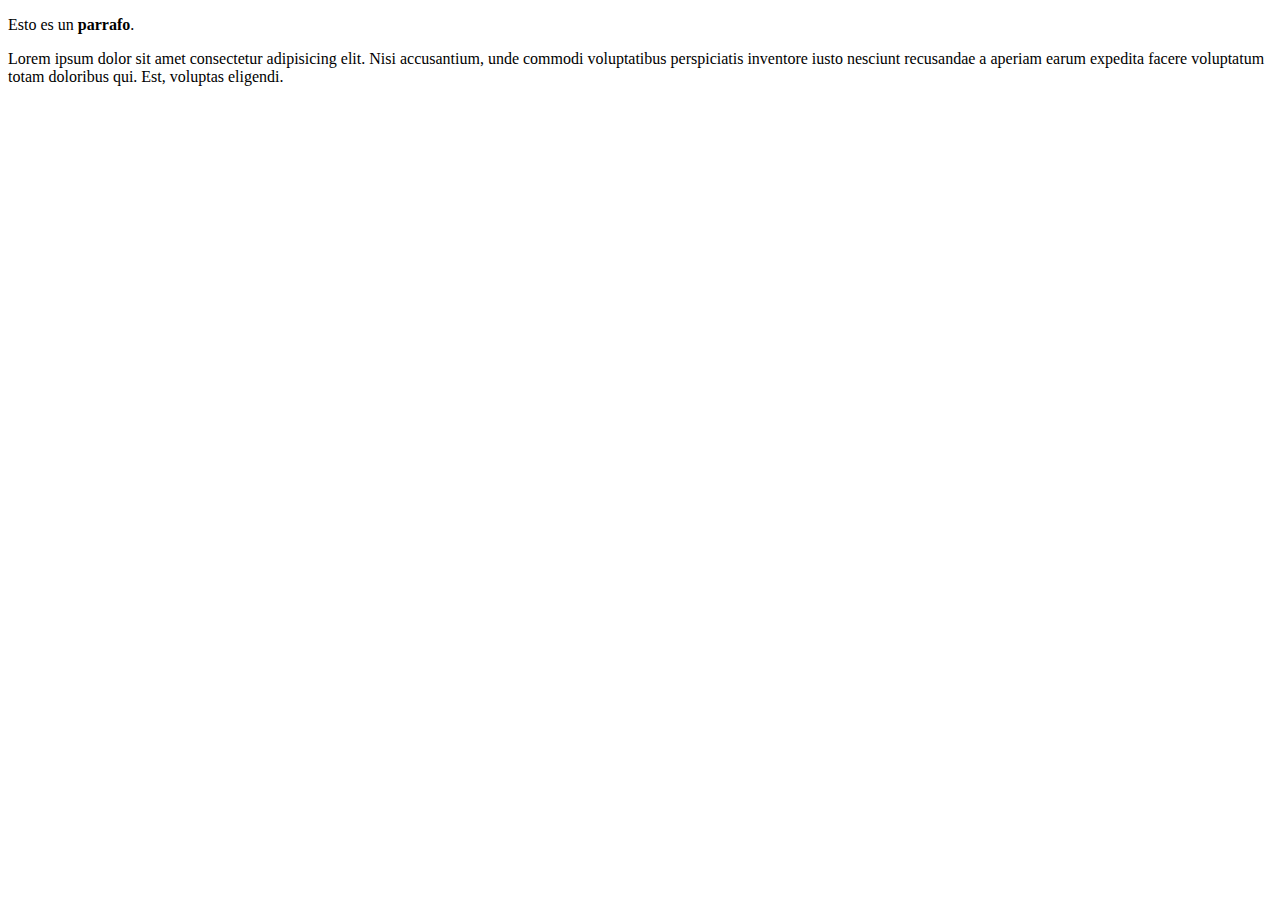
<file: clase-23-5-25/index.html>
<!DOCTYPE html>
<html lang="en">
<head>
    <meta charset="UTF-8">
    <meta name="viewport" content="width=device-width, initial-scale=1.0">
    <title>Document</title>
</head>
<body>
    <p>Esto es un <b>parrafo</b>.</p>
    <p>Lorem ipsum dolor sit amet consectetur adipisicing elit. Nisi accusantium, unde commodi voluptatibus perspiciatis inventore iusto nesciunt recusandae a aperiam earum expedita facere voluptatum totam doloribus qui. Est, voluptas eligendi.</p>
</body>
</html>

<!-- asodifjasjidf
 asodfijasodif
 oiasdjfoiasjdfio
 aosidfjoiasdjfo
-->
</file>
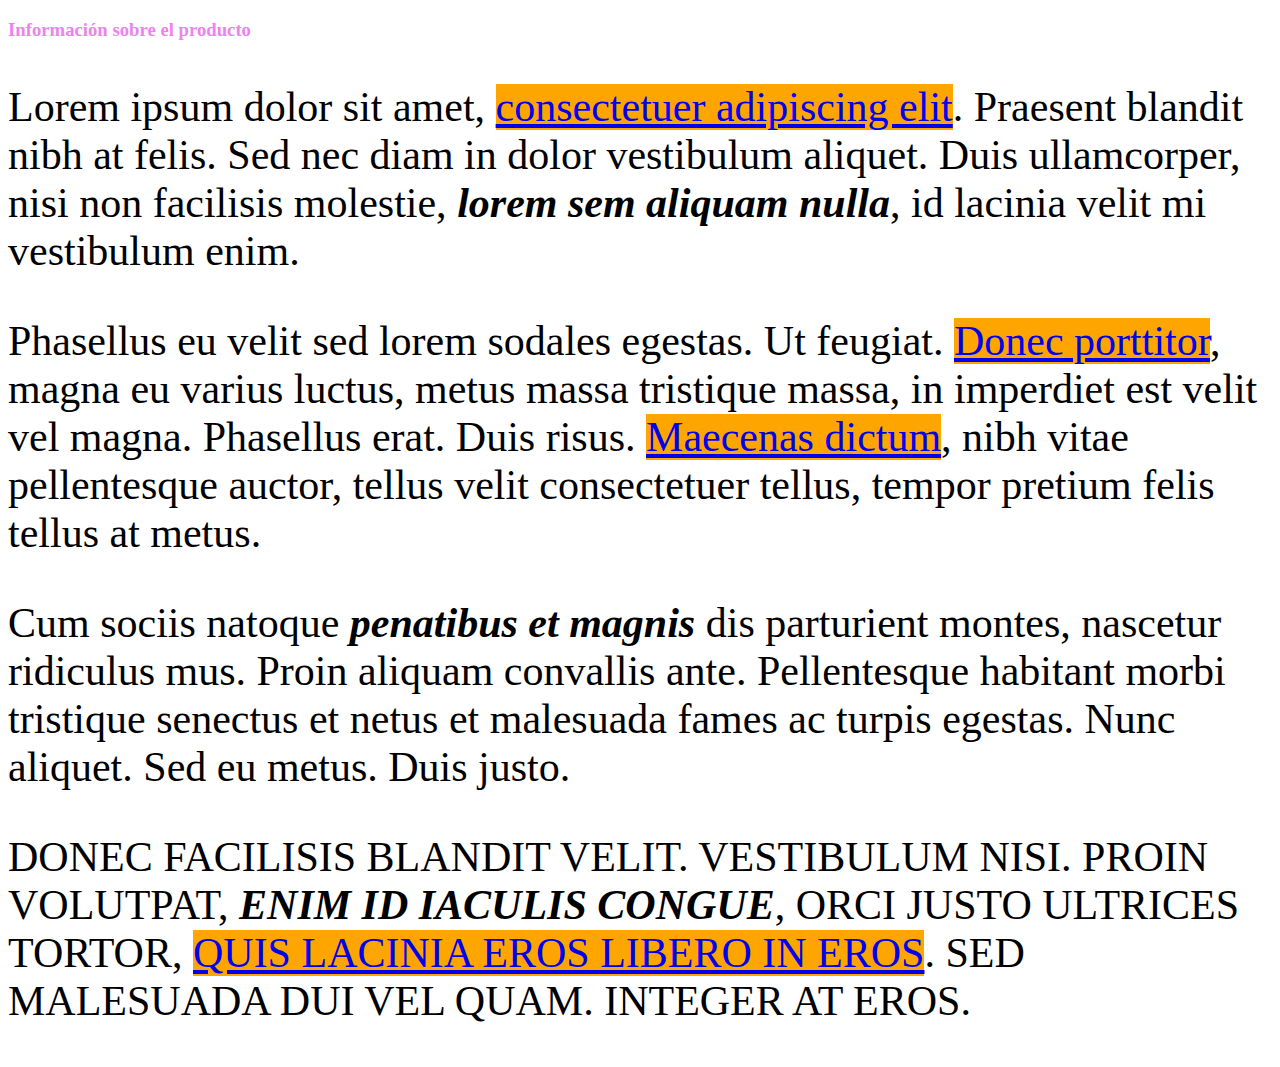
<file: clase-06-06-25/actividad/index.html>
<!DOCTYPE html>
<html lang="es">
	<head>
		<meta charset="UTF-8">
		<title>Ejercicio de CSS</title>
	</head>
	<body>
		<h3 style="color: violet;">Información sobre el producto</h3>

		<div>
			<p style="font-size: 42px;">
				Lorem ipsum dolor sit amet, <a style="background-color: orange;" href="#">consectetuer adipiscing elit</a>. Praesent blandit nibh at felis. Sed nec diam in dolor vestibulum aliquet. Duis ullamcorper, nisi non facilisis molestie, <em style="font-weight: bold;">lorem sem aliquam nulla</em>, id lacinia velit mi vestibulum enim.
		    </p>

		</div>

		<div>
			<p style="font-size: 42px;">
				Phasellus eu velit sed lorem sodales egestas. Ut feugiat. <span><a style="background-color: orange;" href="#">Donec porttitor</a>, magna eu varius luctus,</span> metus massa tristique massa, in imperdiet est velit vel magna. Phasellus erat. Duis risus. <a style="background-color: orange;" href="#">Maecenas dictum</a>, nibh vitae pellentesque auctor, tellus velit consectetuer tellus, tempor pretium felis tellus at metus.
			</p style="font-size: 42px;">

			<p style="font-size: 42px;">
				Cum sociis natoque <em style="font-weight: bold;">penatibus et magnis</em> dis parturient montes, nascetur ridiculus mus. Proin aliquam convallis ante. Pellentesque habitant morbi tristique senectus et netus et malesuada fames ac turpis egestas. Nunc aliquet. Sed eu metus. Duis justo.
			</p style="font-size: 42px;">

			<p style="font-size: 42px;  text-transform: uppercase;">
				Donec facilisis blandit velit. Vestibulum nisi. Proin volutpat, <em style="font-weight: bold;">enim id iaculis congue</em>, orci justo ultrices tortor, <a style="background-color: orange;" href="#">quis lacinia eros libero in eros</a>. Sed malesuada dui vel quam. Integer at eros.
			</p>
		</div>

	</body>
</html>
</file>
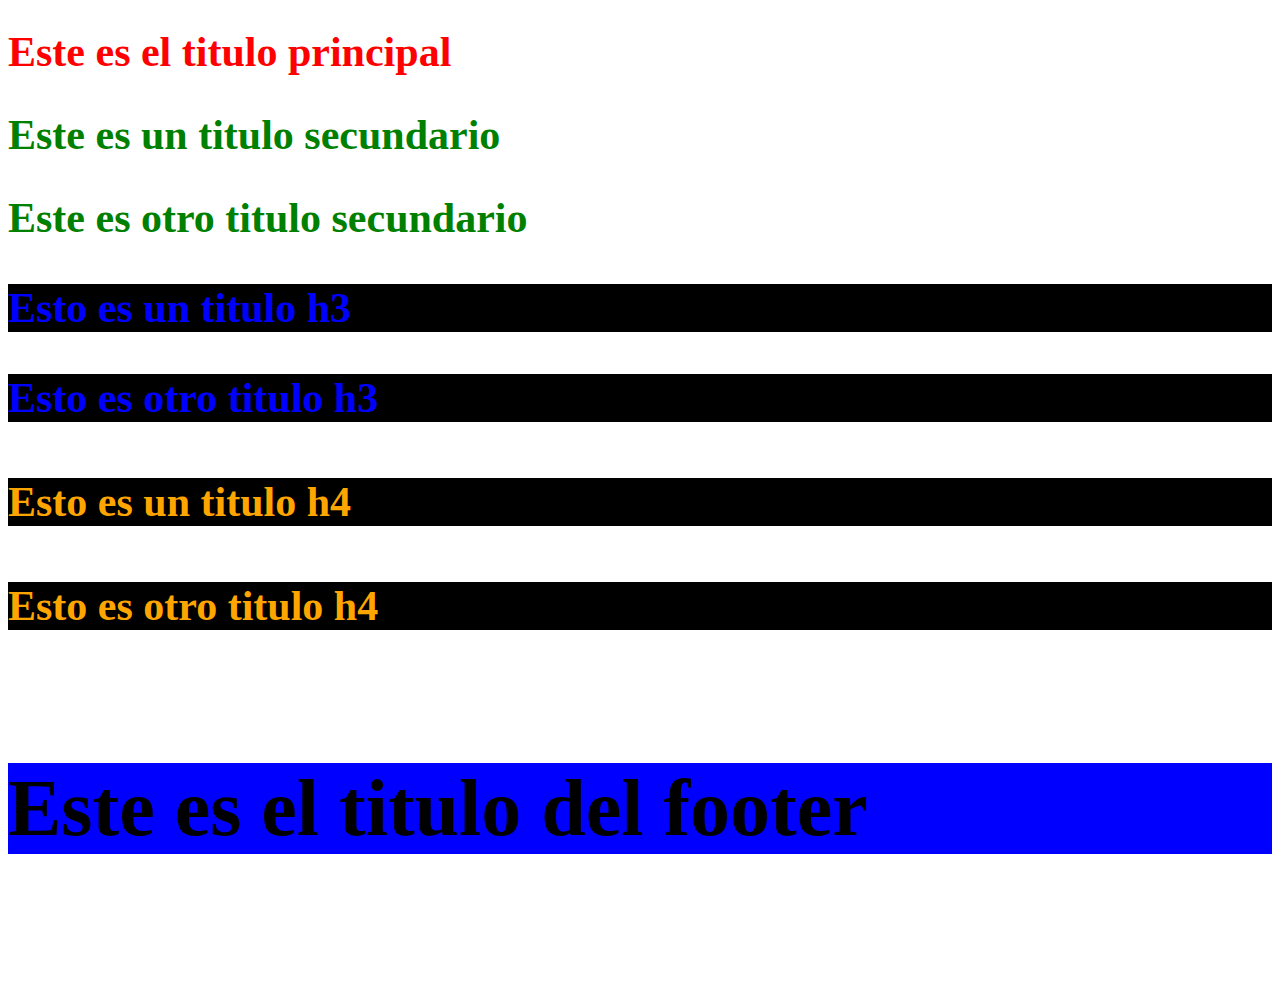
<file: clase-13-06-25/Clase 6/index.html>
<!DOCTYPE html>
<html lang="en">
    <head>
        <meta charset="UTF-8">
        <meta name="viewport" content="width=device-width, initial-scale=1.0">
        <title>Mi primer proyecto con CSS</title>
        <!-- ESTILOS CSS (DENTRO DE MI HTML) => ETIQUETA STYLE -->
        <style>
            /* ESTO ES UN COMENTARIO EN CSS */
            /*
                ESTO ES
                UN COMENTARIO
                MULTILINEA
            */

            /* SELECTOR POR ETIQUETA */
            h3 { 
                color: blue; 
                background-color: black; 
            }

            h6 {
                color: white;
                background-color: black;
            }
        </style>
        <link rel="stylesheet" type="text/css" href="./css/misEstilos.css">
    </head>
    <body>
        <!-- ESTILOS EN LINEA (INLINE) => ATRIBUTO STYLE -->
        <h1 style="color: red;">Este es el titulo principal</h1>
        <h2 style="color: green;">Este es un titulo secundario</h2>
        <h2 style="color: green;">Este es otro titulo secundario</h2>

        <h3>Esto es un titulo h3</h3>
        <h3>Esto es otro titulo h3</h3>
        <h4>Esto es un titulo h4</h4>
        <h4>Esto es otro titulo h4</h4>

        <footer>
            <h5 id="tituloFooter">Este es el titulo del footer</h5>
        </footer>
    </body>
</html>
</file>
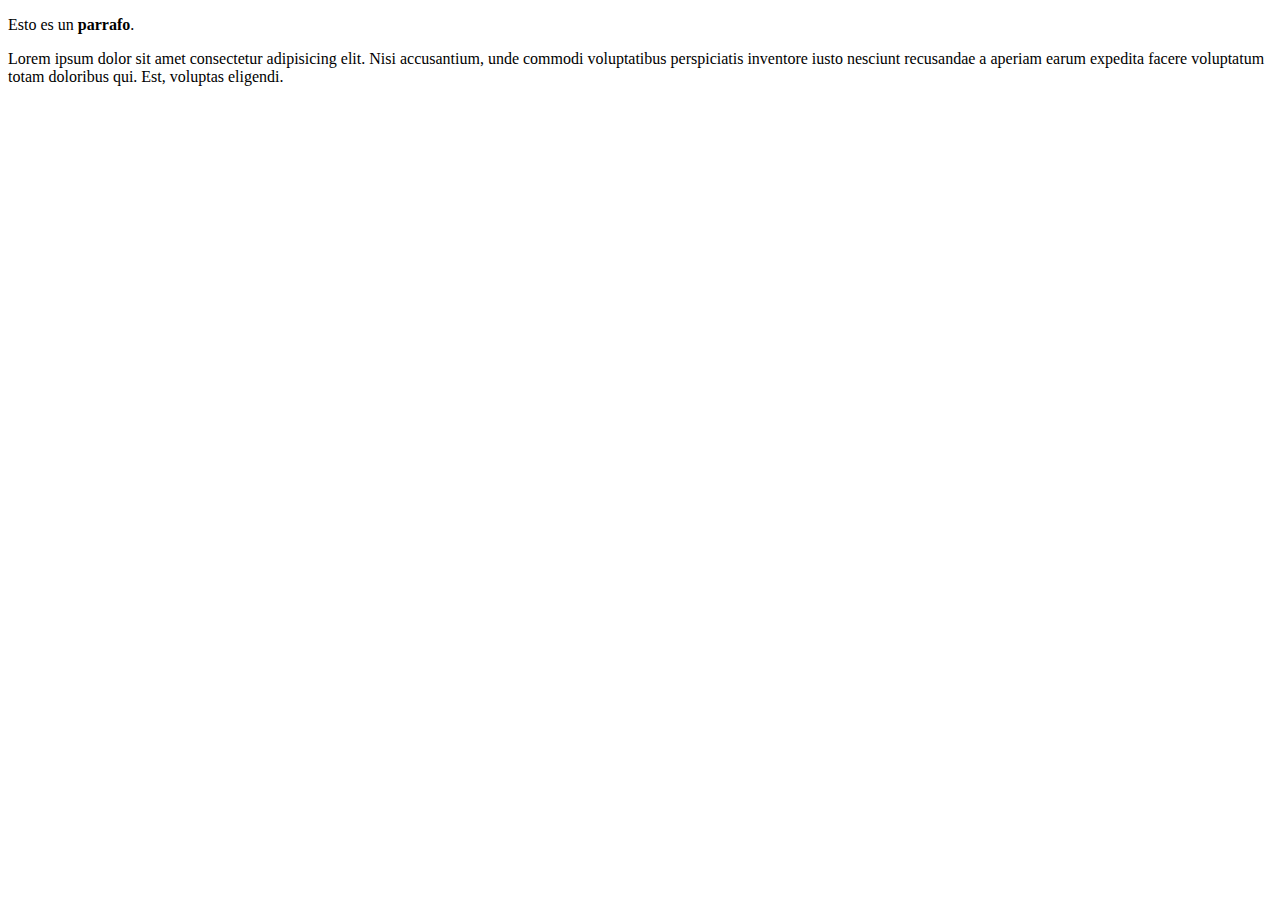
<file: clase-16-5-25/clase-23-5-25/index.html>
<!DOCTYPE html>
<html lang="en">
<head>
    <meta charset="UTF-8">
    <meta name="viewport" content="width=device-width, initial-scale=1.0">
    <title>Document</title>
</head>
<body>
    <p>Esto es un <b>parrafo</b>.</p>
    <p>Lorem ipsum dolor sit amet consectetur adipisicing elit. Nisi accusantium, unde commodi voluptatibus perspiciatis inventore iusto nesciunt recusandae a aperiam earum expedita facere voluptatum totam doloribus qui. Est, voluptas eligendi.</p>
</body>
</html>

<!-- asodifjasjidf
 asodfijasodif
 oiasdjfoiasjdfio
 aosidfjoiasdjfo
 a
-->
</file>
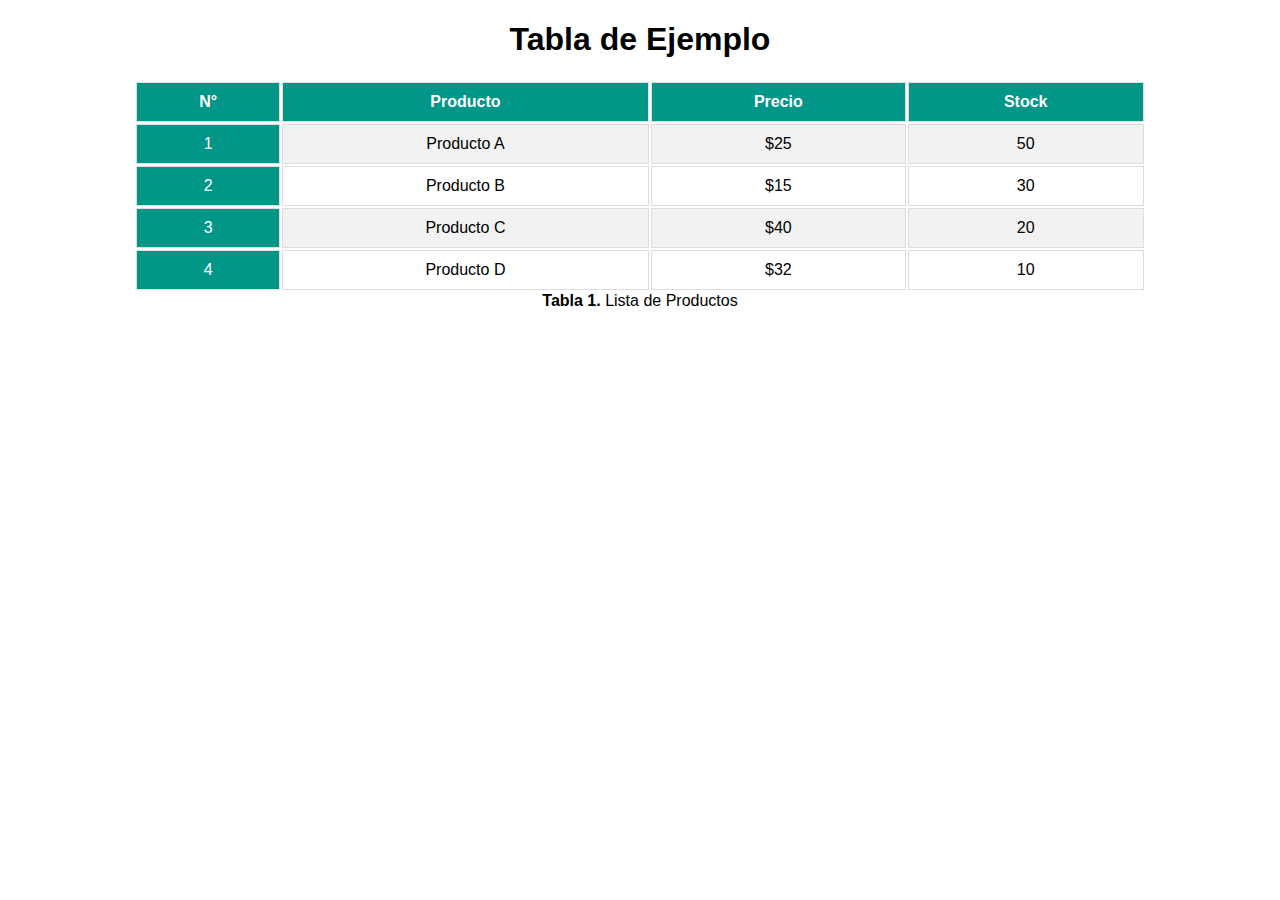
<file: clase-27-06-25/desafio/resolucion/index.html>
<!DOCTYPE html>
<html lang="en">
  <head>
    <meta charset="UTF-8" />
    <meta name="viewport" content="width=device-width, initial-scale=1.0" />
    <title>Desafio</title>
    <link rel="stylesheet" href="./estilos.css" />
  </head>
  <body>
    <section>
      <h1>Tabla de Ejemplo</h1>

      <table>
        <thead>
          <tr>
            <th>N°</th>
            <th>Producto</th>
            <th>Precio</th>
            <th>Stock</th>
          </tr>
        </thead>
        <tbody>
          <tr>
            <td class="td_num">1</td>
            <td class="td_content">Producto A</td>
            <td class="td_content precio">25</td>
            <td class="td_content">50</td>
          </tr>
          <tr>
            <td class="td_num">2</td>
            <td class="td_content">Producto B</td>
            <td class="td_content precio">15</td>
            <td class="td_content">30</td>
          </tr>
          <tr>
            <td class="td_num">3</td>
            <td class="td_content">Producto C</td>
            <td class="td_content precio">40</td>
            <td class="td_content">20</td>
          </tr>
          <tr>
            <td class="td_num">4</td>
            <td class="td_content">Producto D</td>
            <td class="td_content precio">32</td>
            <td class="td_content">10</td>
          </tr>
        </tbody>
        <caption>
          <strong>Tabla 1.</strong>
          Lista de Productos
        </caption>
      </table>
    </section>
  </body>
</html>
</file>
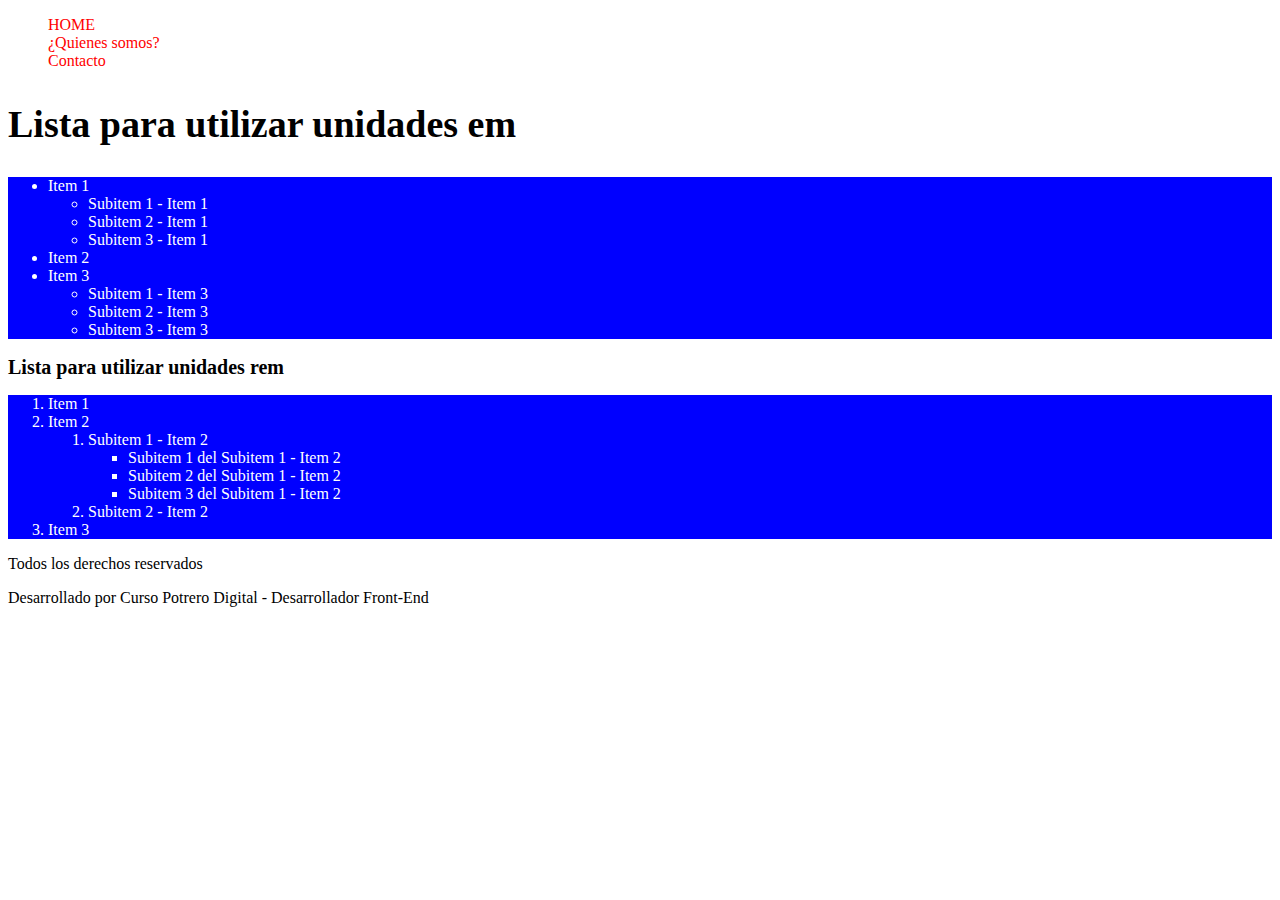
<file: clase-13-06-25/actividad/main.html>
<!DOCTYPE html>
<html lang="en">
    <head>
        <meta charset="UTF-8">
        <meta http-equiv="X-UA-Compatible" content="IE=edge">
        <meta name="viewport" content="width=device-width, initial-scale=1.0">
        <title>Selectores en CSS</title>
        <link rel="stylesheet" type="text/css" href="./css/estilos.css">
    </head>
    <body>
        <header>
            <nav>
                <ul id="menuPrincipal">
                    <li>HOME</li>
                    <li>¿Quienes somos?</li>
                    <li>Contacto</li>
                </ul>
            </nav>
        </header>
        <main>
            <section id="em">
                <h2 id="titulo-seccion-1">Lista para utilizar unidades <strong>em</strong></h2>
                <ul>
                    <li>Item 1                        
                        <ul>
                            <li>Subitem 1 - Item 1</li>
                            <li>Subitem 2 - Item 1</li>
                            <li>Subitem 3 - Item 1</li>
                        </ul>
                    </li>
                    <li>Item 2</li>
                    <li>Item 3                        
                        <ul>
                            <li>Subitem 1 - Item 3</li>
                            <li>Subitem 2 - Item 3</li>
                            <li>Subitem 3 - Item 3</li>
                        </ul>
                    </li>
                </ul>
            </section>  
            <section id="rem">       
                <h2>Lista para utilizar unidades <strong>rem</strong></h2>
                <ol>
                    <li>Item 1</li>
                    <li>Item 2
                        <ol>
                            <li>Subitem 1 - Item 2
                                <ul>
                                    <li>Subitem 1 del Subitem 1 - Item 2</li>
                                    <li>Subitem 2 del Subitem 1 - Item 2</li>
                                    <li>Subitem 3 del Subitem 1 - Item 2</li>
                                </ul>
                            </li>                            
                            <li>Subitem 2 - Item 2</li>
                        </ol>
                    </li>                    
                    <li>Item 3</li>
                </ol>
            </section> 
        </main>
        <footer>
            <section>
                <p>Todos los derechos reservados</p>
            </section>
            <section>
                <p>Desarrollado por Curso Potrero Digital - Desarrollador Front-End</p>
            </section>
        </footer>
    </body>
</html>
</file>
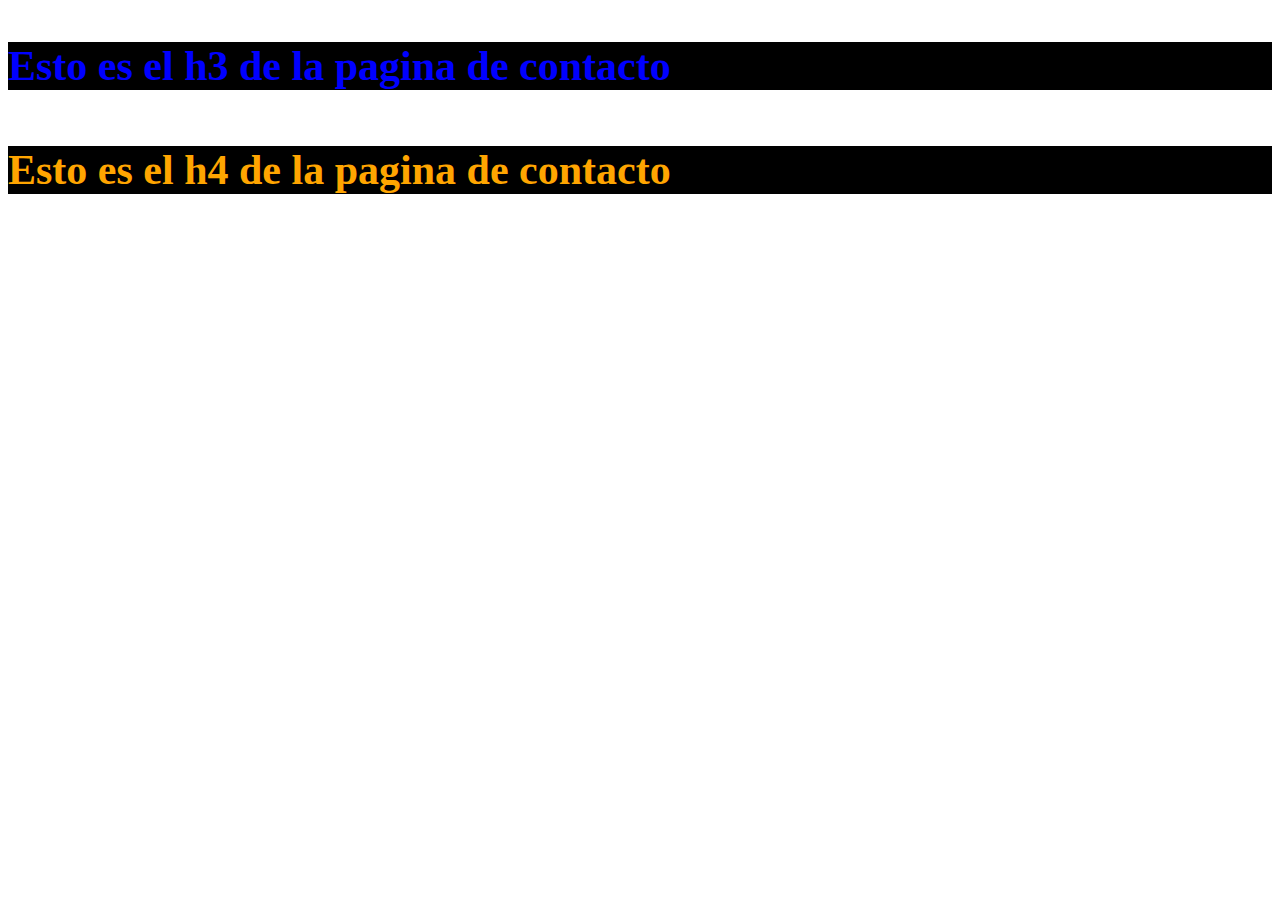
<file: clase-13-06-25/Clase 6/contacto.html>
<!DOCTYPE html>
<html lang="en">
    <head>
        <meta charset="UTF-8">
        <meta name="viewport" content="width=device-width, initial-scale=1.0">
        <title>Contacto</title>
        <style>
            /* SELECTOR POR ETIQUETA */
            h3 { 
                color: blue; 
                background-color: black; 
            }
        </style>
        <link rel="stylesheet" type="text/css" href="./css/misEstilos.css">
    </head>
    <body>
        <h3>Esto es el h3 de la pagina de contacto</h3>
        <h4>Esto es el h4 de la pagina de contacto</h4>
    </body>
</html>
</file>
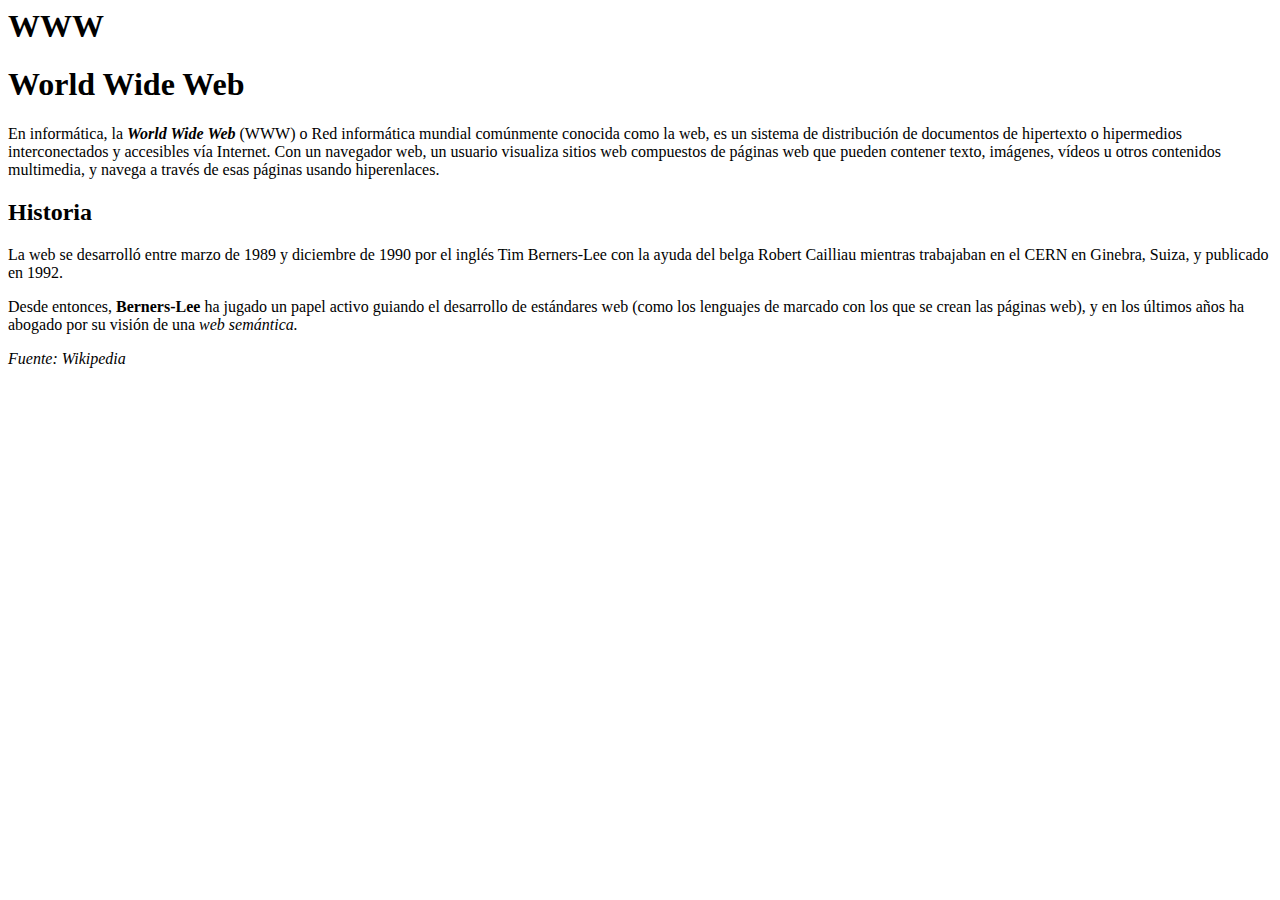
<file: clase-23-5-25/actividad/detectar-errores.html>
<!-- el valor del atributo lang debe ir entre comillas -->
<html lang=es>
<head>
<title>World Wide Web</title>
<!-- h1 dentro de head no es correcto -->
<h1>WWW</h1>

<!-- atributo 'meta' en etiqueta meta no existe -->
<meta meta="description" content="La WWW es muy importante y por eso le estamos dedicando un pagina web."></meta>

<!-- innecesario otorgar un atributo id a una etiqueta meta -->
 <!-- no se cierra la etiqueta meta -->
<meta id="keywords" content="www, internet, world wide web"></meta>
</head>
<body>
 
    <!-- abre h1 cierra con h3 -->
<h1>World Wide Web</h3>
 
    <!-- no se cierra la etiqueta p -->
<p>
En informática, la <strong><em>World Wide Web</strong></em> (WWW) o Red informática mundial comúnmente conocida como la web, es un sistema de distribución de documentos de hipertexto o hipermedios interconectados y accesibles vía Internet. Con un navegador web, un usuario visualiza sitios web compuestos de páginas web que pueden contener texto, imágenes, vídeos u otros contenidos multimedia, y navega a través de esas páginas usando hiperenlaces.
 
<h2>Historia</h2>
 
<p>
La web se desarrolló entre marzo de 1989 y diciembre de 1990 por el inglés Tim Berners-Lee con la ayuda del belga Robert Cailliau mientras trabajaban en el CERN en Ginebra, Suiza, y publicado en 1992.
</p>
 
<!-- se abre una i y no se cierra -->
<p>
Desde entonces, <b>Berners-Lee</b> ha jugado un papel activo guiando el desarrollo de estándares web (como los lenguajes de marcado con los que se crean las páginas web), y en los últimos años ha abogado por su visión de una <i>web semántica.
</p>
 
<!-- se cierra p , em y luego no se cierraen en el orden correcto -->
<p>Fuente: <em>Wikipedia</p></em>
 
<!-- no se cierra la etiqueta body -->
</html>
</file>
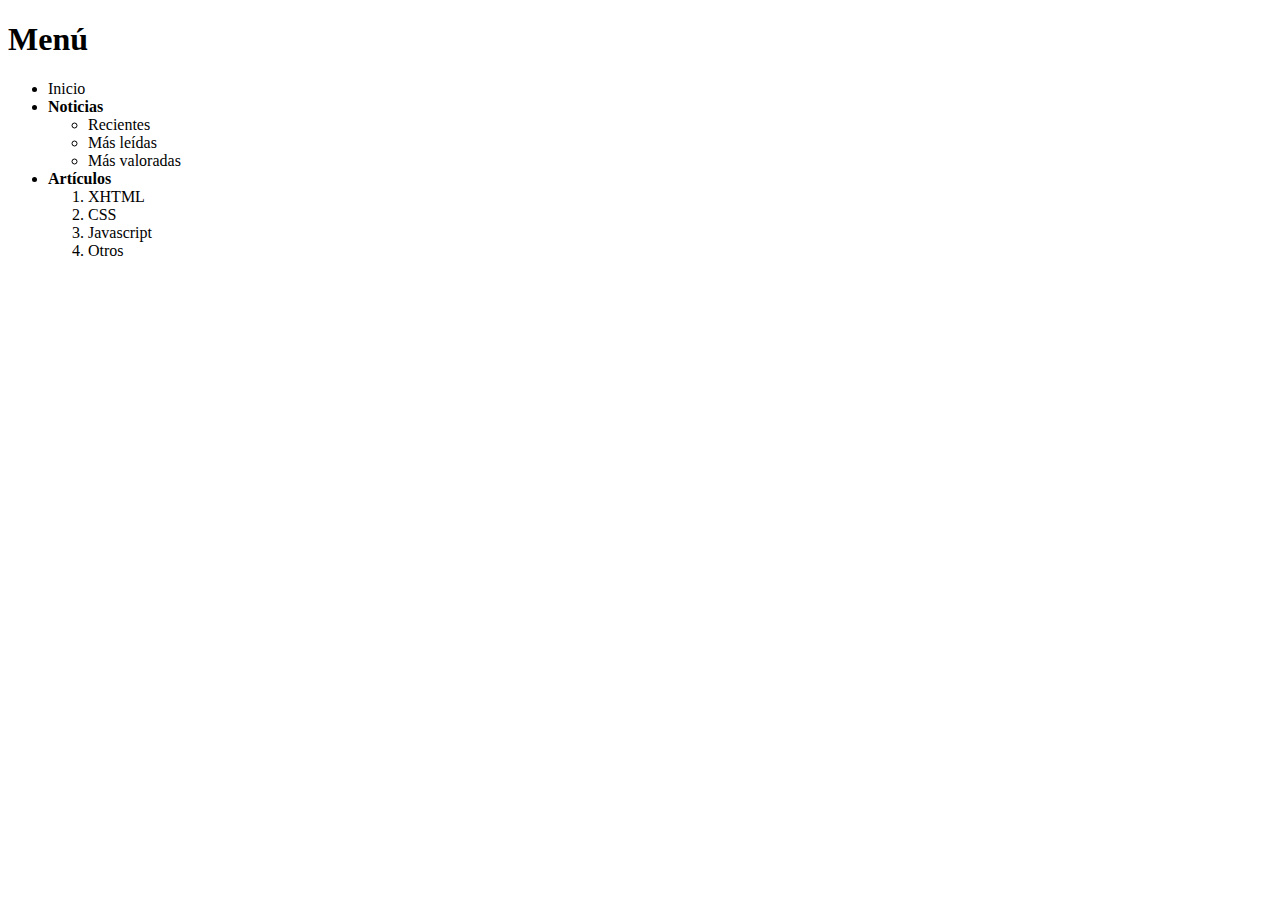
<file: clase-30-05-25/actividad/lista_ejemplo.html.html>
<!DOCTYPE html>
<html>
  <head>
    <title>Listas Anidadas</title>
  </head>
  <body>
    <h1>Menú</h1>
    <nav>
      <ul>
        <li>
          Inicio</a>
        </li>
        <li>
          <strong>Noticias</strong>
          <ul>
            <li>Recientes</a></li>
            <li>Más leídas</a></li>
            <li>Más valoradas</a></li>
          </ul>
        </li>
        <li>
          <strong>Artículos</strong>
          <ol>
            <li>XHTML</li>
            <li>CSS</li>
            <li>Javascript</li>
            <li>Otros</li>
          </ol>
        </li>
      </ul>
    </nav>
  </body>
</html>
</file>
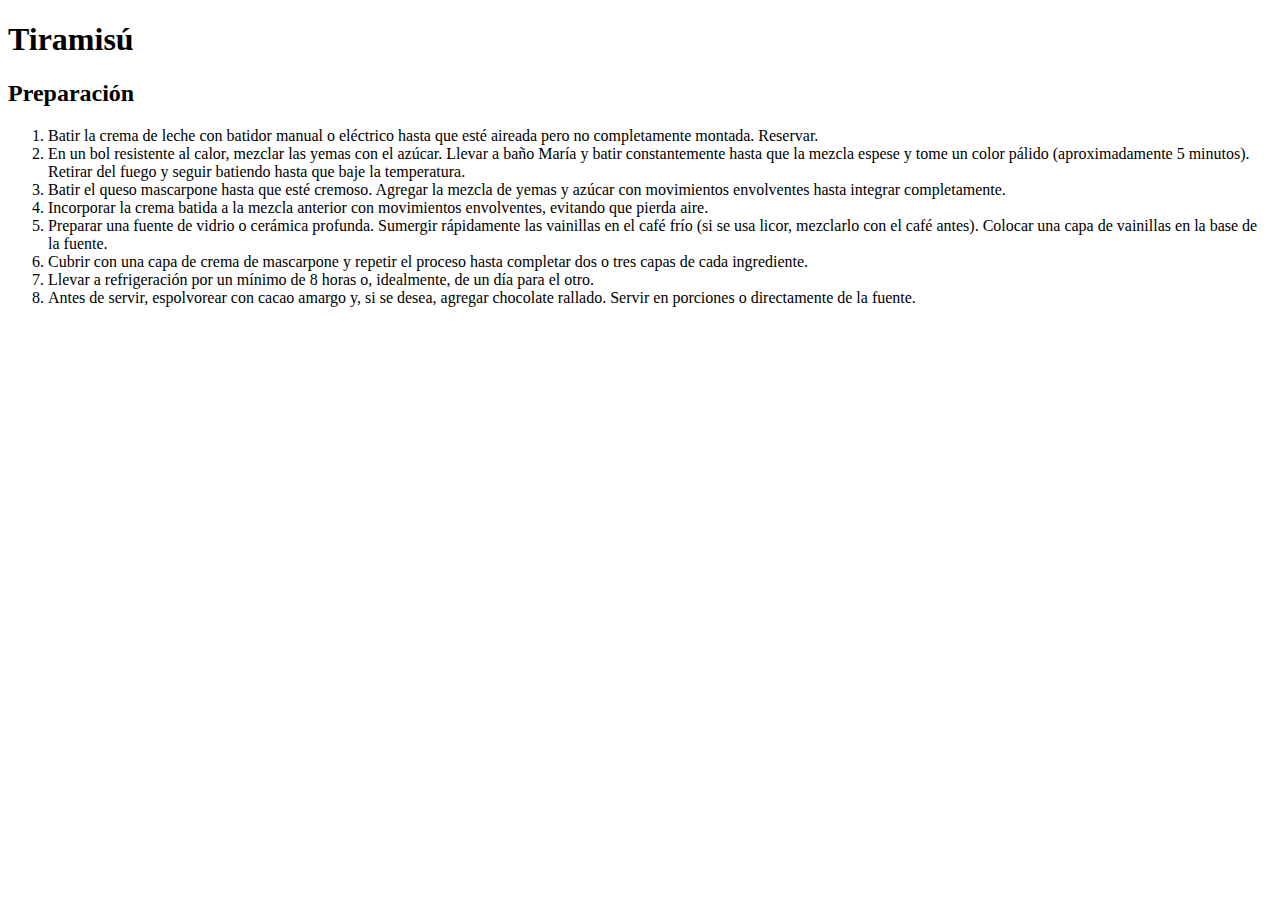
<file: clase-30-05-25/actividad/receta_tiramisu.html>
<!DOCTYPE html>
<head>
    <title>Receta Tiramisú</title>
</head>
<body>
    <h1>Tiramisú</h1>
    <section>
        <h2>Preparación</h2>
        <ol>
            <li>Batir la crema de leche con batidor manual o eléctrico hasta que esté aireada pero no completamente montada. Reservar.</li>
            <li>En un bol resistente al calor, mezclar las yemas con el azúcar. Llevar a baño María y batir constantemente hasta que la mezcla espese y tome un color pálido (aproximadamente 5 minutos). Retirar del fuego y seguir batiendo hasta que baje la temperatura.</li>
            <li>Batir el queso mascarpone hasta que esté cremoso. Agregar la mezcla de yemas y azúcar con movimientos envolventes hasta integrar completamente.
</li>
            <li>Incorporar la crema batida a la mezcla anterior con movimientos envolventes, evitando que pierda aire.
</li>
            <li>Preparar una fuente de vidrio o cerámica profunda. Sumergir rápidamente las vainillas en el café frío (si se usa licor, mezclarlo con el café antes). Colocar una capa de vainillas en la base de la fuente.
</li>
            <li>Cubrir con una capa de crema de mascarpone y repetir el proceso hasta completar dos o tres capas de cada ingrediente.
</li>
            <li>Llevar a refrigeración por un mínimo de 8 horas o, idealmente, de un día para el otro.
</li>
            <li>Antes de servir, espolvorear con cacao amargo y, si se desea, agregar chocolate rallado. Servir en porciones o directamente de la fuente.
</li>
        </ol>
    </section>
</body>
</html>
</file>
<file: clase-13-06-25/Clase 6/css/misEstilos.css>
/* SELECTOR UNIVERSAL O GENERICO */
* {
    font-size: 42px; /* px = pixel */
}

/* SELECTOR POR ETIQUETA */
h4 {
    color: orange;
    background-color: black;
}

/* SELECTOR POR ID (IDENTIFICACION) */
#tituloFooter {
    color: black;
    background-color: blue;
    font-size: 80px;
}

/* SELECTOR POR CLASE (CLASS) */
</file>
<file: clase-27-06-25/desafio/resolucion/estilos.css>
* {
    font-family: Arial, Helvetica, sans-serif;
    text-align: center;
}


table {
    width: 80%;
    margin: auto;
    margin-top: 20px;
}

/* padding de todas las celdas */
th,
td {

    padding: 10px;
}


/* Fondo azul y letra blanca en encabezados */
th,
.td_num {
    background-color: #009688;
    color: #fff;
}

/* Bordes de celdas */
th,
td {
    border: 1px solid #ddd;
}

/* Fondo grisaceo en filas impares */
tr:nth-child(odd) {
    background-color: #f2f2f2;
}

/* Color de las filas debajo del cursor */
tr:hover {
    background-color: #c7e2e0;
}

/* Agregado del signo $ */
.precio::before {
    content: "$";
}

/* Colocacion del caption side en la parte inferior  */
caption {
    caption-side: bottom;
}
</file>
<file: clase-13-06-25/actividad/css/estilos.css>
/*----1*/
#menuPrincipal {
    list-style-type: none;
    color:red;
}
/*1*/

/*----2*/
main ul,ol{
    background-color: blue;
    color: white;
}
/**/

/*----3*/
#titulo-seccion-1{
    font-size: 38px;
}
h2{
    font-size: 20px;
}
/* Se puede observar:
    - el h2 de la seccion 1 conserva el tamanio de 38px (pareciera que tiene prioridad aquello que
    se declara a traves de el selector por id).
    - el h2 de la seccion 2 cambia el tamanio de fuente de su contenido a 20px.
*/
/*3*/



/*experimental
#em{
 font-size: 2em;   
}
#rem{
 font-size: 2rem;   
}
*/
</file>
